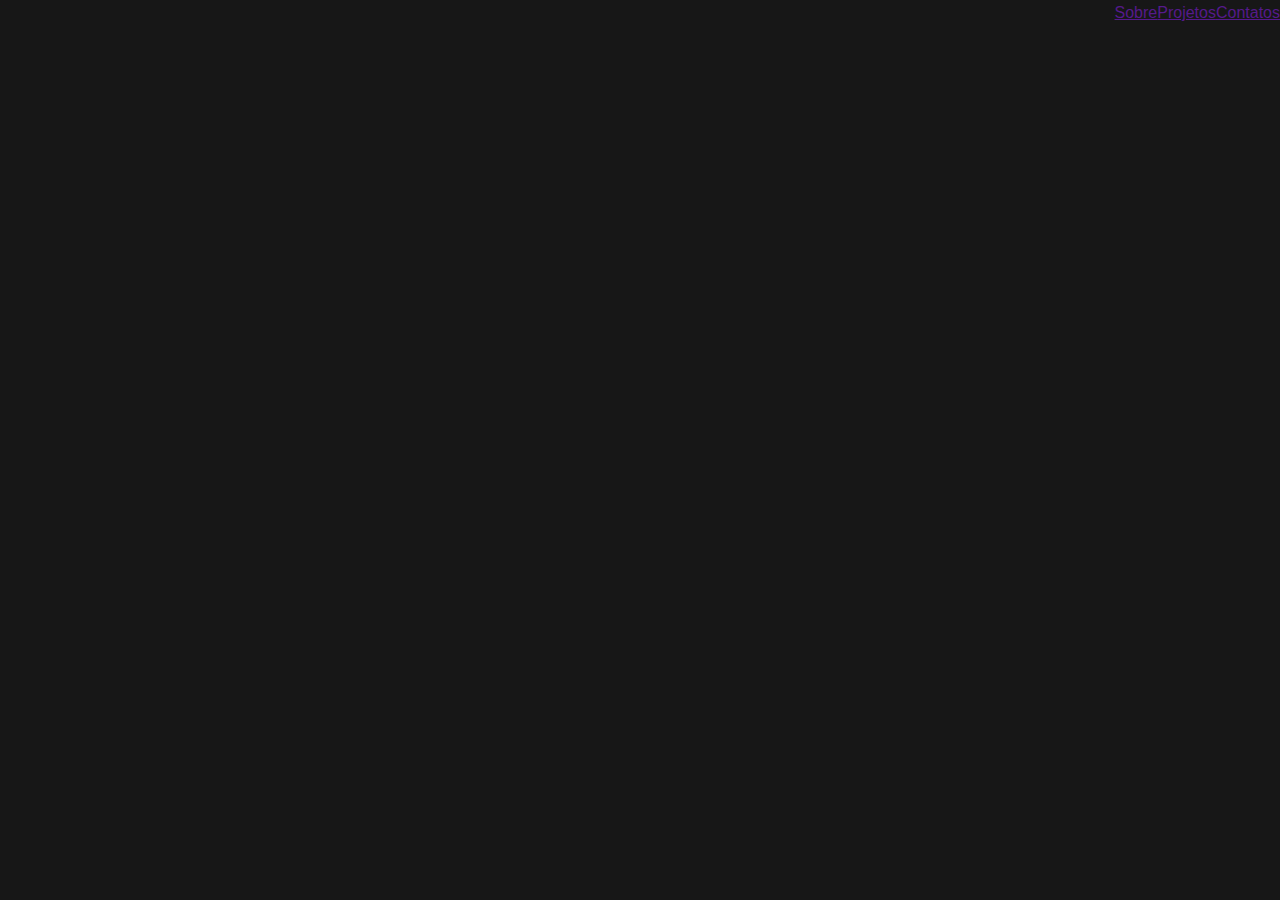
<file: index.html>
<!DOCTYPE html>
<html lang="pt-BR">
    <head>
         <meta charset="UTF-8">
        <meta http-equiv="X-UA-Compatible" content="IE=edge">
        <meta name="viewport" content="width=device-width, initial-scale=1.0">
        <title>Document</title>
        <link rel="preconnect" href="https://fonts.googleapis.com">
        <link rel="preconnect" href="https://fonts.gstatic.com" crossorigin>
        <link href="https://fonts.googleapis.com/css2?family=Bangers&family=Roboto+Mono:ital,wght@0,200;0,400;0,600;1,200;1,400&display=swap" rel="stylesheet">

        <link rel="stylesheet" href="/Projeto Z/css/reset.css">
        <link rel="stylesheet" href="/Projeto Z/css/topmenu.css">
        <link rel="stylesheet" href="/Projeto Z/css/menutop.css">
        <link rel="stylesheet" href="/Projeto Z/css/linebk.css">
        <link rel="stylesheet" href="/Projeto Z/css/nzsobre.css">

    </head>
<body>
    <header class="topmenu">
        <div class="logotop">
            <a href="" src=""></a>
        </div>
        <div class="menutop">
            <a href="">Sobre</a>
            <a href="">Projetos</a>
            <a href="">Contatos</a>
        </div>
        <section class="main-banner">
            <h1>NzBraga</h1>
            <h2>Projeto Z</h2>
        </section>
        

    </header>
   
      

</body>
</html>
</file>
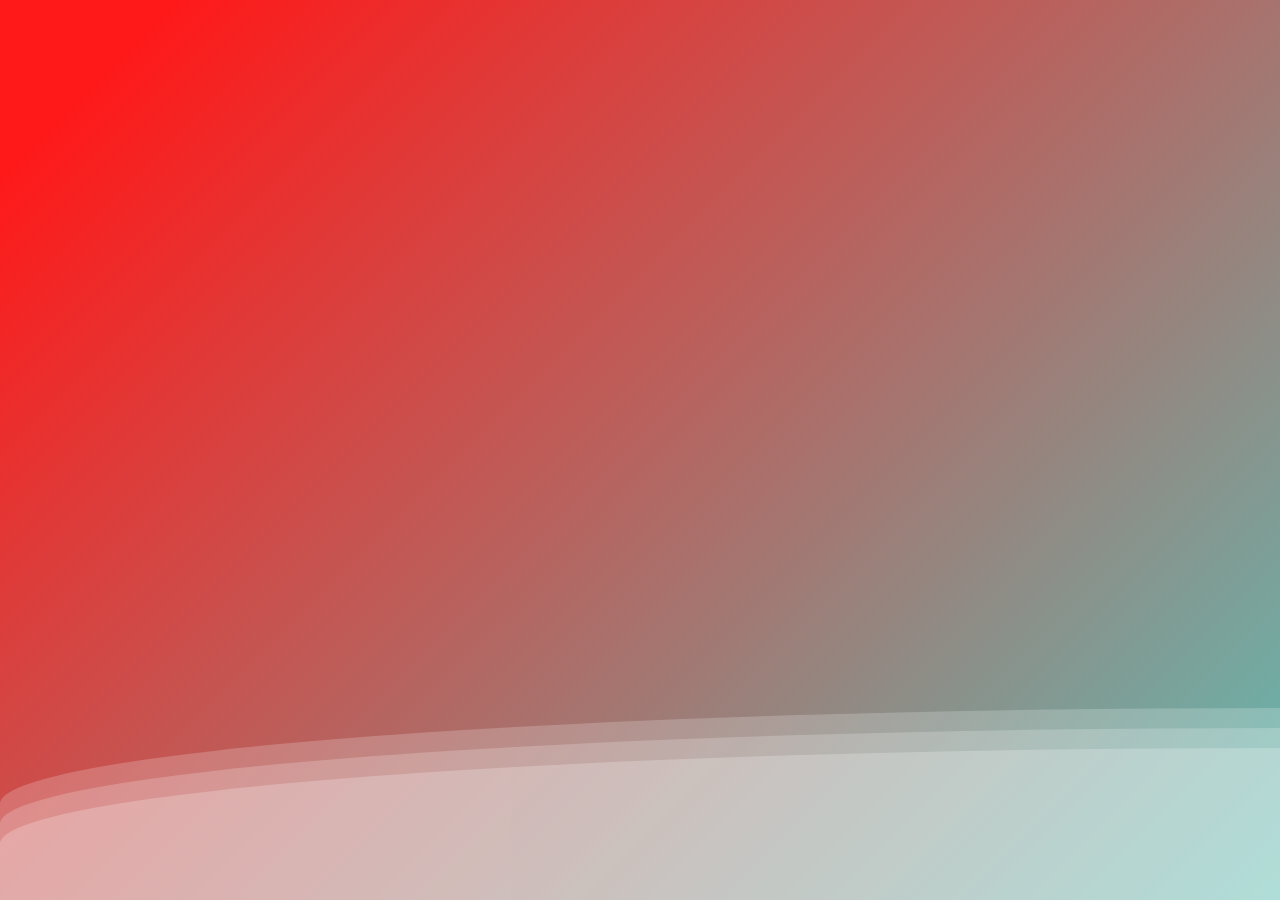
<file: Projeto Z/css/gradient-background-with-waves/dist/index.html>
<!DOCTYPE html>
<html lang="en" >
<head>
  <meta charset="UTF-8">
  <title>CodePen - Gradient background with waves</title>
  <link rel="stylesheet" href="./style.css">

</head>
<body>
<!-- partial:index.partial.html -->
<body>
  <div>
     <div class="wave"></div>
     <div class="wave"></div>
     <div class="wave"></div>
  </div>
</body>
<!-- partial -->
  
</body>
</html>
</file>
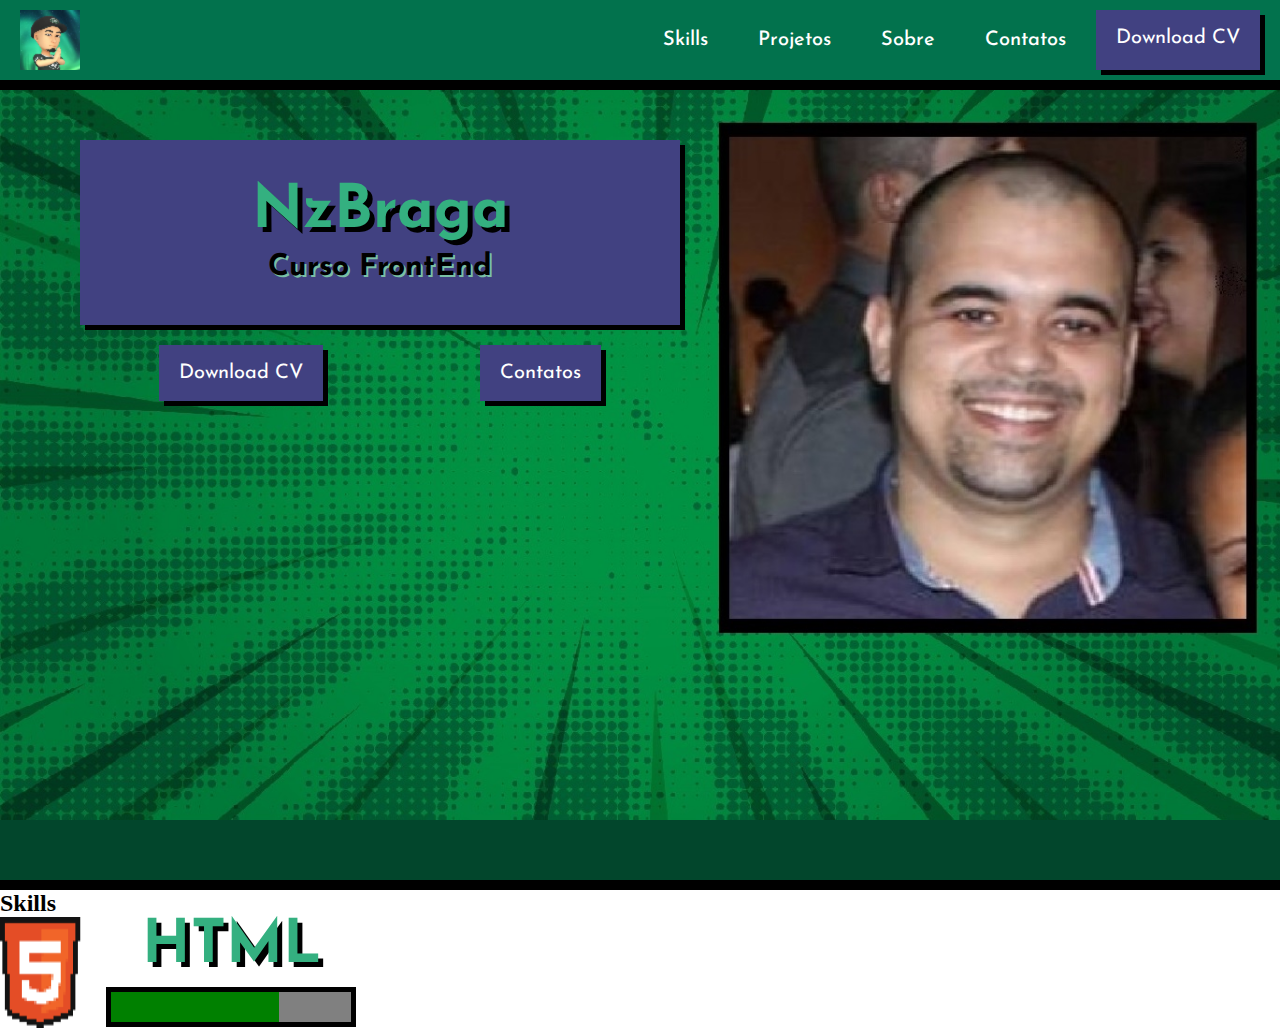
<file: HTML e CSS FELIZ/feliz.html>
<!DOCTYPE html>
<html lang="pt-BR">
    <head>
        <meta charset="UTF-8">
        <meta http-equiv="X-UA-Compatible" content="IE=edge">
        <meta name="viewport" content="width=device-width, initial-scale=1.0">
        <link rel="preconnect" href="https://fonts.googleapis.com">
        <link rel="preconnect" href="https://fonts.gstatic.com" crossorigin>
        <link href="https://fonts.googleapis.com/css2?family=Josefin+Sans:ital,wght@0,100;0,200;0,300;0,400;0,500;0,600;0,700;1,100;1,200;1,300;1,400;1,500;1,600;1,700&family=Poppins:wght@100;300;600&family=Roboto+Mono:wght@200;400&display=swap" rel="stylesheet">
        <title>Curso Feliz</title>

        <link rel="stylesheet" href="/HTML e CSS FELIZ/css/reset.css">
        <link rel="stylesheet" href="/HTML e CSS FELIZ/css/btn.css">
        <link rel="stylesheet" href="/HTML e CSS FELIZ/css/title.css">
        <link rel="stylesheet" href="/HTML e CSS FELIZ/css/main-title.css">
        <link rel="stylesheet" href="/HTML e CSS FELIZ/css/box.css">
        <link rel="stylesheet" href="/HTML e CSS FELIZ/css/action.css">
        <link rel="stylesheet" href="/HTML e CSS FELIZ/css/header.css">
        <link rel="stylesheet" href="/HTML e CSS FELIZ/css/banner.css">
        <link rel="stylesheet" href="/HTML e CSS FELIZ/css/skill-tec.css">
        <link rel="stylesheet" href="/HTML e CSS FELIZ/css/progress-bar.css">

    </head>

    <body>
        <header class="header">

            <div class="topavatar">
                <img class="avatar" src="/HTML e CSS FELIZ/assets/img/logonz.png" alt="avatar nzbraga">
            </div>
            <div class="topmenu">       
                <a class="action" href="" lang="en">Skills</a>
                <a class="action" href="">Projetos</a>            
                <a class="action" href="">Sobre</a>
                <a class="action" href="">Contatos</a>
                <a class="btn" class="btn" href="" lang="en">Download CV</a>
            </div>
            
                        
        </header>
        
        <section class="banner">
            <div class="wrapper">
                
                <div class="box">
                    <h1 class="main-title">NzBraga</h1>
                    <h2 class="main-subtitle">Curso FrontEnd</h2>    
                </div>

                <div class="navegation">
                    <a class="btn" href="" lang="en">Download CV</a>
                    <a class="btn" href="" >Contatos</a>
                </div>
            </div>
         </section>

         <section class="section">
            <h2 class="title-second">Skills</h2>

            <article class="skill-tec"><!-- description list-->
                <img class="icon" src="/HTML e CSS FELIZ/img/ico_html5.png" alt="Pixel arte, logo Html5">
                
                <div>
                <h3 class="title">HTML</h3>
                <progress class="progress-bar" max="100" value="70">70%</progress>
                </div>

            </article>

         </section>


         
          
    </body>
</html>
</file>
<file: Projeto Z/css/topmenu.css>
.main-header {
    background-image: url();
}

.topmenu .logotop {
    display: flex;
    justify-content: left;
}

.topmenu .menutop {
    display: flex;
    justify-content: right;
}
</file>
<file: Projeto Z/css/menutop.css>
.menutop {
    display: inline;
    margin-left: 0;
}
</file>
<file: Projeto Z/css/linebk.css>
* {
  margin: 0;
  padding: 0;
  box-sizing: border-box !important;
}

html, body {
  height: 100%;
}

body {
  display: table;
  width: 100%;
  height: 100%;
  background-color: #171717;
  color: #000;
  line-height: 1.6;
  position: relative;
  font-family: sans-serif;
  overflow: hidden;
}

.lines {
  position: absolute;
  top: 0;
  left: 0;
  right: 0;
  height: 100%;
  margin: auto;
  width: 90vw;
}
  
.line {
  position: absolute;
  width: 1px;
  height: 100%;
  top: 0;
  left: 50%;
  background: rgba(255, 255, 255, 0.1);
  overflow: hidden;
}

&::after
    content: '' {
    display: block;
    position: absolute;
    height: 15vh;
    width: 100%;
    top: -50%;
    left: 0;
    background: linear-gradient(to bottom, rgba(255, 255, 255, 0) 0%, #ffffff 75%, #ffffff 100%);
    animation: drop 7s 0s infinite;
    animation-fill-mode: forwards;
    animation-timing-function: cubic-bezier(0.4, 0.26, 0, 0.97);
}

  &:nth-child(1) {
    margin-left: -25%;
    &::after;
      animation-delay: 2s;
    }  
  &:nth-child(3) {
    margin-left: 25%;
    &::after;
      animation-delay: 2.5s;
    }
    
@keyframes {

     drop: 0%;
    top: -50% 100%;
    top: 110%
}
</file>
<file: Projeto Z/css/nzsobre.css>
.nzsobre {
    background-image: url(/Projeto);
}
</file>
<file: Projeto Z/css/gradient-background-with-waves/dist/style.css>
body {
    margin: auto;
    font-family: -apple-system, BlinkMacSystemFont, sans-serif;
    overflow: auto;
    background: linear-gradient(315deg, rgba(101,0,94,1) 3%, rgba(60,132,206,1) 38%, rgba(48,238,226,1) 68%, rgba(255,25,25,1) 98%);
    animation: gradient 15s ease infinite;
    background-size: 400% 400%;
    background-attachment: fixed;
}

@keyframes gradient {
    0% {
        background-position: 0% 0%;
    }
    50% {
        background-position: 100% 100%;
    }
    100% {
        background-position: 0% 0%;
    }
}

.wave {
    background: rgb(255 255 255 / 25%);
    border-radius: 1000% 1000% 0 0;
    position: fixed;
    width: 200%;
    height: 12em;
    animation: wave 10s -3s linear infinite;
    transform: translate3d(0, 0, 0);
    opacity: 0.8;
    bottom: 0;
    left: 0;
    z-index: -1;
}

.wave:nth-of-type(2) {
    bottom: -1.25em;
    animation: wave 18s linear reverse infinite;
    opacity: 0.8;
}

.wave:nth-of-type(3) {
    bottom: -2.5em;
    animation: wave 20s -1s reverse infinite;
    opacity: 0.9;
}

@keyframes wave {
    2% {
        transform: translateX(1);
    }

    25% {
        transform: translateX(-25%);
    }

    50% {
        transform: translateX(-50%);
    }

    75% {
        transform: translateX(-25%);
    }

    100% {
        transform: translateX(1);
    }
}
</file>
<file: HTML e CSS FELIZ/css/btn.css>
.btn {
    display: inline-flex;
    font-family: "Josefin Sans", 'sans seri' ;
    background-color: rgb(65, 65, 129);
    box-shadow: 5px 5px black;
    padding: 18px 20px;
    margin-right: 0;
    transition: transform 100ms cubic-bezier(.45,.97,.68,2.48);
    font-size: 20px;
    color: #fff;
    text-decoration: none;
    

}

.btn:hover {
    transform: scale(01.08);
}
</file>
<file: HTML e CSS FELIZ/css/title.css>
.title {
    font-family: 'Josefin Sans';
    font-size: 60px;    
    color: #34B080;
    text-shadow: 5px 5px 0 #000;
    padding-bottom: 10px;
    text-align: center;
        
}
</file>
<file: HTML e CSS FELIZ/css/main-title.css>
.main-title {
    font-family: 'Josefin Sans';
    font-size: 60px;    
    color: #34B080;
    text-shadow: 5px 5px 0 #000;
    padding-bottom: 10px;
    text-align: center;
        
}

.main-subtitle {
    font-size: 30px;
    font-family: 'Josefin Sans';
    text-align: center;
    text-shadow: 2px 2px #7ac0a5;

}

.title.-second {
    color: #000;
    text-shadow: #000;
    text-align: center;

}
</file>
<file: HTML e CSS FELIZ/css/box.css>
.box {
    background-color: #414181;
    width: 100%;
    box-shadow: 5px 5px 0 #000;
    padding: 42px 0px;
    

}

.box title {
    margin-bottom: 28px;
}

.box:hover {
    transform: scale(01.08);
}
</file>
<file: HTML e CSS FELIZ/css/action.css>
.action {
    display: inline-flex;
    align-items: center;
    color: white;
    font-size: 20px;
    font-weight: 500;
    text-decoration: none;
    margin-right: 30px;   

}

.action::before {
    content: "";
    background-color: #34B080;
    width: 10px;
    margin-right: 10px;
}

.action:hover {
    transform: scale(01.08);
}
</file>
<file: HTML e CSS FELIZ/css/header.css>
.header {
    display: flex;
    font-family: "Josefin Sans", 'sans seri' ;
    background-color: rgb(2, 114, 77);
    justify-content: space-between;
    border-bottom: 10px solid #000;
    padding: 10px 20px;

    }

.topavatar {
    display: flex;
   justify-content: left;
  

}

.topmenu {
    display: flex;
    justify-content: right;
  
}
</file>
<file: HTML e CSS FELIZ/css/banner.css>
.banner {
    background-image: url(../img/background.jpg);
    background-color: #02462c;
    background-repeat: no-repeat;
    background-position: center ;
    background-size: 100%;
    background-attachment: fixed;
    height: 800px;
    border-bottom: 10px solid #000;
    padding-top: 50px ;
    padding-left: 80px ;
    box-sizing: border-box;
    
}


.banner .wrapper {
    display: flex;
    flex-direction: column;
    max-width: 600px;
        
}
.banner .box{
    margin-bottom: 20px;
}

.banner .navegation {
    display: flex;
    flex-direction: row;
    justify-content: space-around;
    
}
</file>
<file: HTML e CSS FELIZ/css/skill-tec.css>
.skill-tec {
    display: flex;
    font-family: 'Josefin Sans', sans-serif;
    font-size: 25px;
    color: #fff;
}

.skill-tec .icon {
    margin-right:25px;

}

.skill-tec .right {
display: flex;
flex-direction: column;
justify-content: space-around;

}
</file>
<file: HTML e CSS FELIZ/css/progress-bar.css>
.progress-bar {
    box-sizing: border-box;
    background-color: #fff;
    border: 5px solid #000;
    height: 40px;
}

.progress-bar::-webkit-progress-bar,
.progress-bar::-moz-progress-bar {
background-color: rgb(6, 139, 106);

}
</file>
